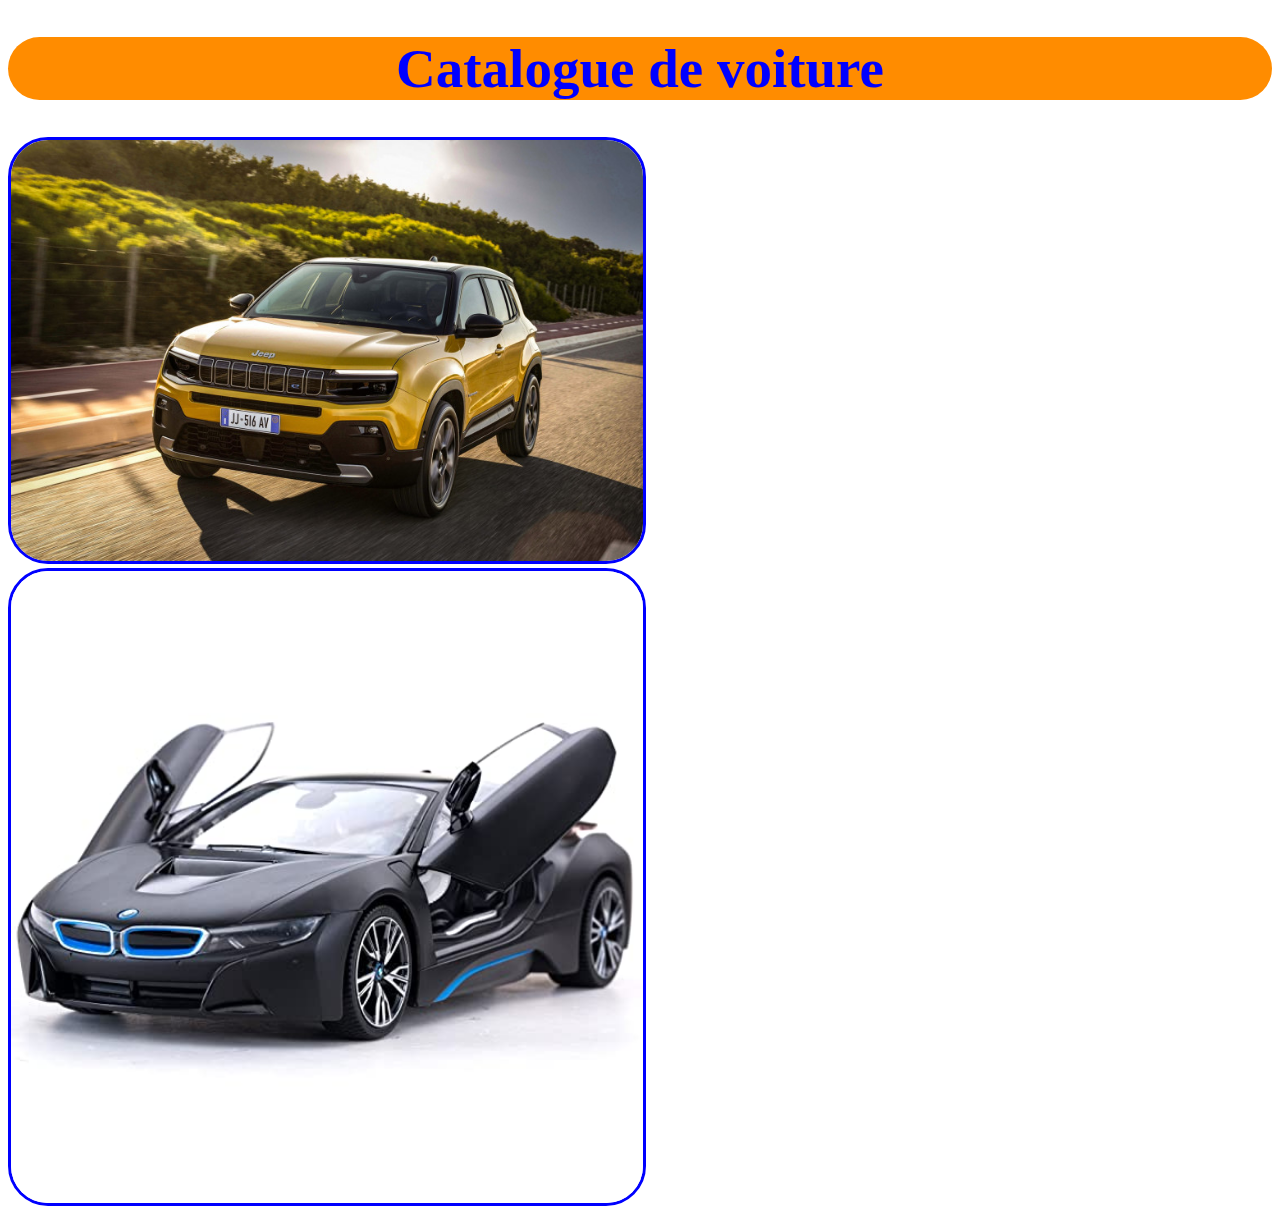
<file: html/index.html>
<!DOCTYPE html>
<html>

<head>
    <link rel="stylesheet" href="../css/style.css">
</head>

<body>
    <h1 class="grandTitre">Catalogue de voiture</h1>
    <a href="./page1.html">
        <img class="image" src="../img/jeep.jpg" />
    </a>
    <a href="./page2.html">
        <img class="image" src="../img/bmw.jpg" />
    </a>
</body>

</html>
</file>
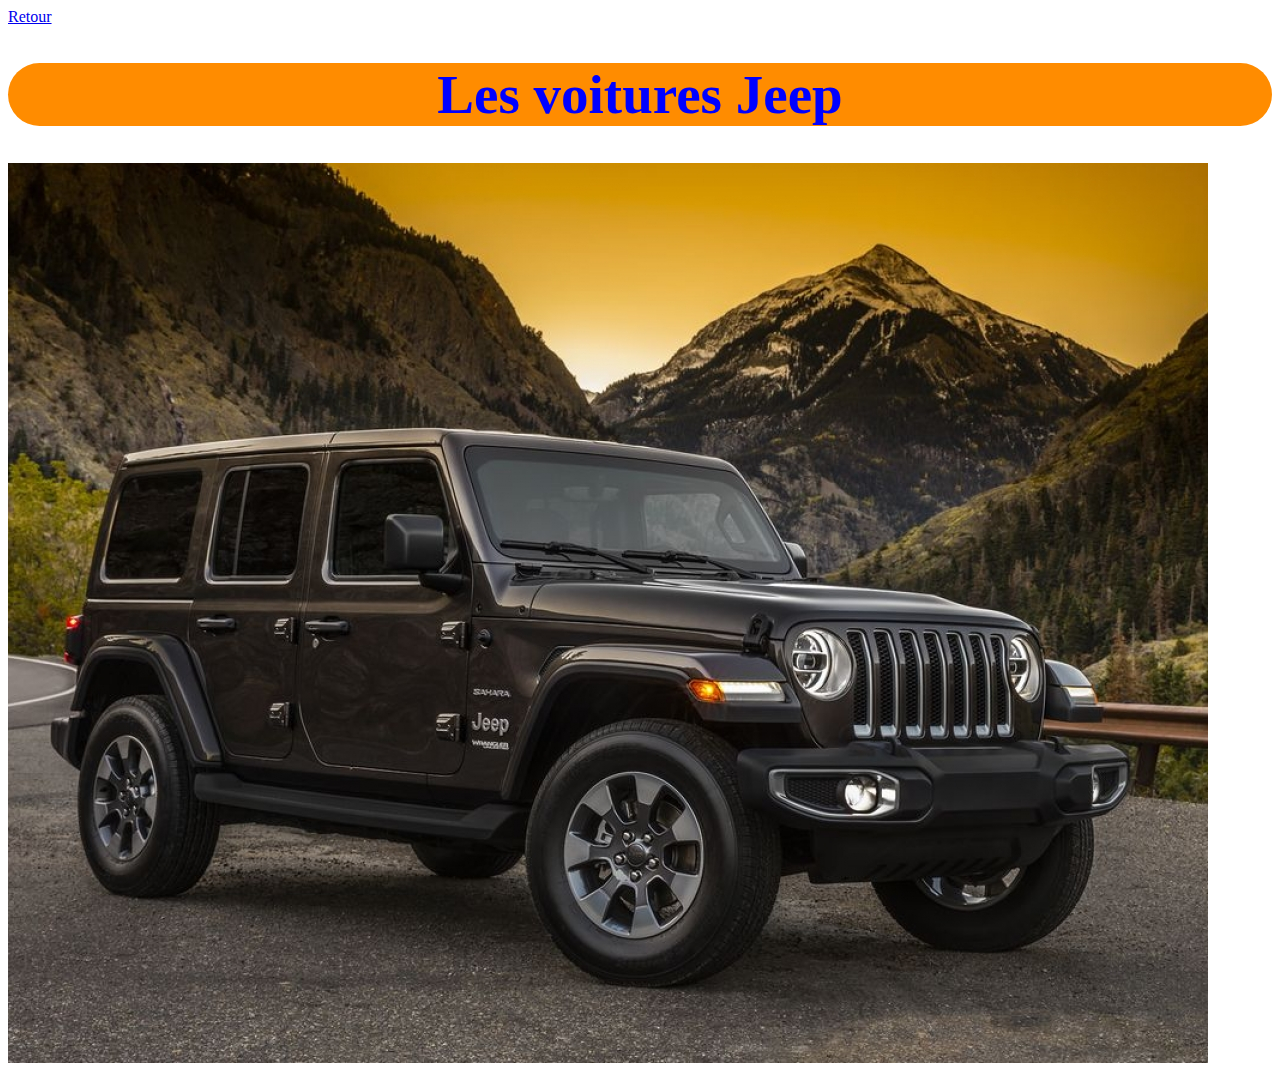
<file: html/page1.html>
<!DOCTYPE html>
<html>

<head>
    <link rel="stylesheet" href="../css/style.css">
</head>

<body>
    <a href="./index.html">Retour</a>
    <h1 class="grandTitre">Les voitures Jeep</h1>
    <img class="imagePage1" src="../img/jeepDetail.jpg" />
</body>

</html>
</file>
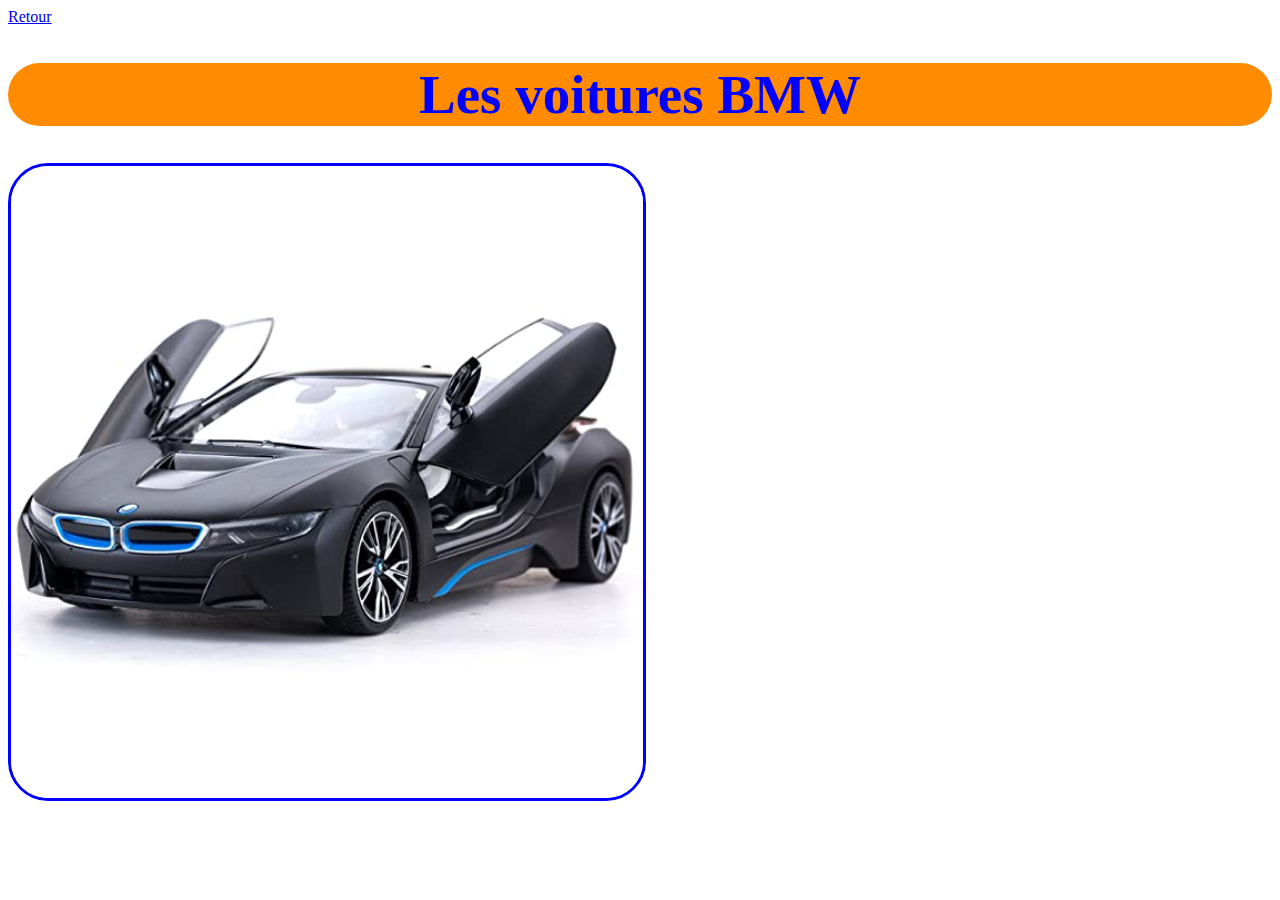
<file: html/page2.html>
<!DOCTYPE html>
<html>

<head>
    <link rel="stylesheet" href="../css/style.css">
</head>

<body>
    <a href="./index.html">Retour</a>
    <h1 class="grandTitre">Les voitures BMW</h1>
    <img class="image" src="../img/bmw.jpg" />
</body>

</html>
</file>
<file: css/style.css>
.grandTitre {
    color: blue;
    font-size: 55px;
    background-color: darkorange;
    text-align: center;
    border-radius: 40px;
}

.image {
    width: 50%;
    border-radius: 40px;
    border: 3px solid blue;
}

















.grid-container {
    display: grid;
    grid-template-columns: auto auto auto;
    grid-gap: 10px;
}

.grid-item {
    width: 200px;
    height: 200px;
    object-fit: cover;
    border-radius: 30px;
    cursor: pointer;
    border: 1px solid black;
    padding: 0 20px;
}

.jeep {
    width: 300px;
}
</file>
